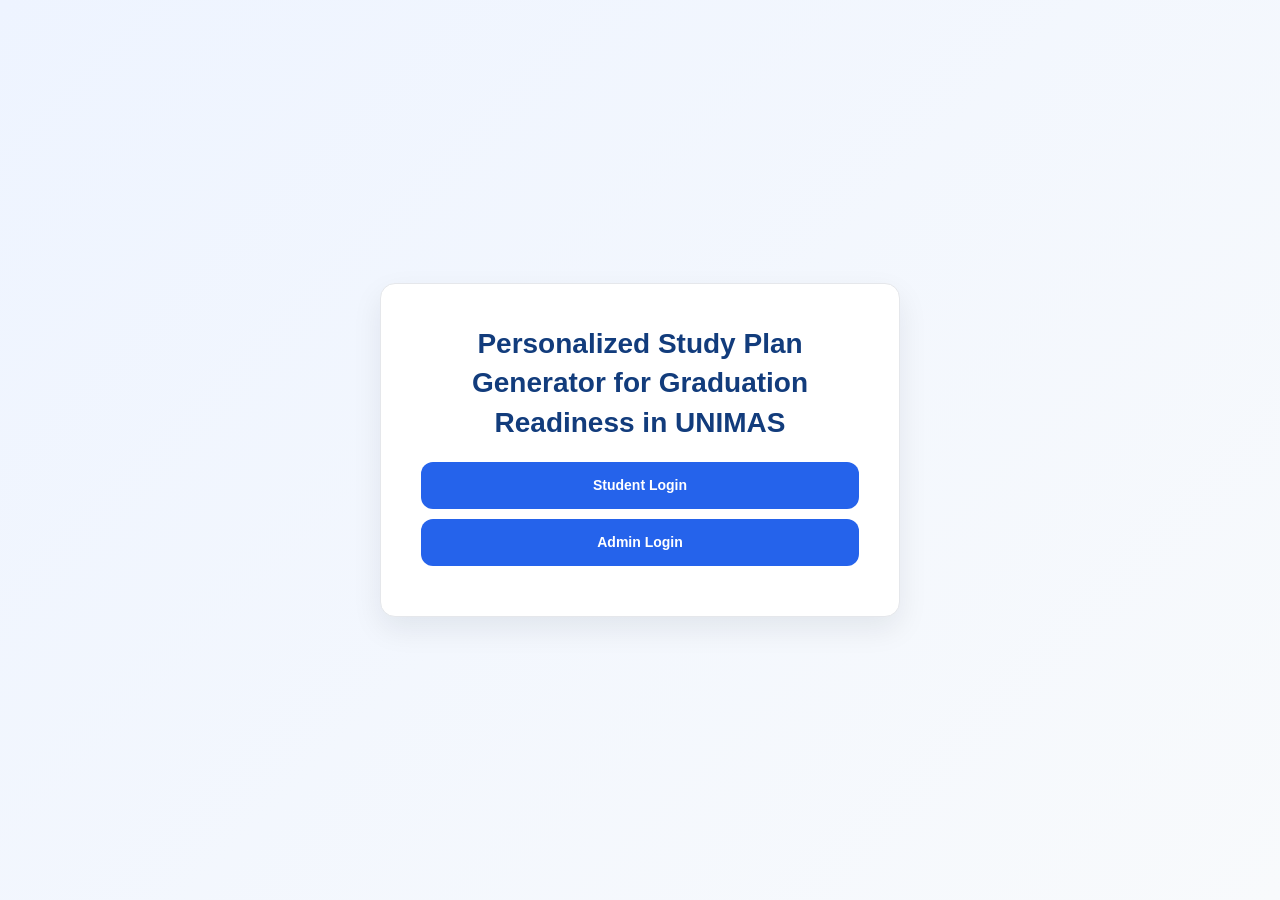
<file: templates/index.html>
<!DOCTYPE html>
<html>
<head>
    <title>UNIMAS Study Plan</title>
    <link rel="stylesheet" href="/static/css/style.css">
</head>
<body>

<div class="login-container">
    <div class="login-box home-box">

        <h1>Personalized Study Plan Generator for Graduation Readiness in UNIMAS</h1>

        <a href="/student_login" class="home-btn">Student Login</a>
        <a href="/admin_login" class="home-btn">Admin Login</a>

    </div>
</div>

</body>
</html>
</file>
<file: static/css/style.css>
:root{
    --primary:#123c7c;
    --primary-2:#2563eb;
    --bg:#f5f7fb;
    --card:#ffffff;
    --text:#111827;
    --muted:#6b7280;
    --border:#e5e7eb;
    --shadow:0 12px 30px rgba(15,23,42,.08);
    --radius:18px;
}

*{
    box-sizing:border-box;
    margin:0;
    padding:0;
    font-family:Inter,Segoe UI,Arial,sans-serif;
}

body{
    background:var(--bg);
    color:var(--text);
    font-size:14px;
    line-height:1.5;
}

nav{
    height:64px;
    background:linear-gradient(135deg,var(--primary),var(--primary-2));
    color:white;
    display:flex;
    align-items:center;
    padding:0 34px;
    font-size:18px;
    font-weight:700;
    letter-spacing:.2px;
    box-shadow:0 6px 22px rgba(18,60,124,.18);
}

a{
    text-decoration:none;
    color:inherit;
}

.app-shell{
    width:94%;
    max-width:1280px;
    margin:28px auto;
    display:flex;
    gap:22px;
    align-items:flex-start;
}

.app-shell.single{
    display:block;
}

.main-content{
    flex:1;
    min-width:0;
}

.main-content.wide{
    max-width:1180px;
    margin:0 auto;
}

.sidebar{
    width:238px;
    position:sticky;
    top:24px;
    display:flex;
    flex-direction:column;
    gap:10px;
}

.side-btn{
    background:var(--card);
    border:1px solid var(--border);
    border-radius:14px;
    padding:13px 16px;
    font-weight:700;
    color:#334155;
    box-shadow:0 5px 14px rgba(15,23,42,.04);
    transition:.18s;
}

.side-btn:hover,
.side-btn.active{
    background:var(--primary-2);
    color:white;
    transform:translateY(-1px);
}

.logout-btn:hover{
    background:#dc2626;
}

.page-header{
    background:var(--card);
    border:1px solid var(--border);
    border-radius:var(--radius);
    padding:24px 26px;
    margin-bottom:20px;
    display:flex;
    justify-content:space-between;
    align-items:center;
    gap:16px;
    box-shadow:var(--shadow);
}

.page-header h1{
    font-size:26px;
    line-height:1.2;
    margin:2px 0 6px;
}

.page-header p{
    color:var(--muted);
}

.eyebrow{
    text-transform:uppercase;
    letter-spacing:.12em;
    font-size:11px;
    font-weight:800;
    color:var(--primary-2)!important;
}

.smart-hero{
    background:linear-gradient(135deg,#123c7c,#2563eb);
    color:white;
}

.smart-hero p,
.smart-hero .eyebrow{
    color:rgba(255,255,255,.86)!important;
}

.card{
    background:var(--card);
    border:1px solid var(--border);
    border-radius:var(--radius);
    padding:22px;
    margin-bottom:20px;
    box-shadow:var(--shadow);
}

.card h2{
    font-size:18px;
    margin-bottom:8px;
}

.card p{
    color:var(--muted);
}

.card-title-row{
    display:flex;
    justify-content:space-between;
    align-items:center;
    gap:16px;
    margin-bottom:16px;
}

.metric-grid{
    display:grid;
    grid-template-columns:repeat(auto-fit,minmax(210px,1fr));
    gap:14px;
    margin-bottom:20px;
}

.metric-grid.compact{
    grid-template-columns:repeat(auto-fit,minmax(155px,1fr));
}

.metric-card{
    background:var(--card);
    border:1px solid var(--border);
    border-radius:16px;
    padding:16px;
    min-height:92px;
    display:flex;
    flex-direction:column;
    justify-content:center;
    box-shadow:0 8px 20px rgba(15,23,42,.05);
}

.metric-card small{
    color:var(--muted);
    font-weight:700;
    margin-bottom:6px;
}

.metric-card strong{
    font-size:21px;
    color:var(--primary);
    line-height:1.2;
    word-break:break-word;
}

.dashboard-two-col{
    display:grid;
    grid-template-columns:1.2fr .8fr;
    gap:18px;
}

.progress-track{
    height:14px;
    background:#e8eef9;
    border-radius:999px;
    overflow:hidden;
    margin:18px 0 12px;
}

.progress-fill{
    height:100%;
    background:linear-gradient(90deg,var(--primary),var(--primary-2));
    border-radius:999px;
}

.mini-stats{
    display:flex;
    gap:10px;
    flex-wrap:wrap;
}

.mini-stats span,
.chip{
    background:#f1f5f9;
    border:1px solid var(--border);
    border-radius:999px;
    padding:7px 11px;
    color:#475569;
    font-weight:700;
    font-size:12px;
}

.prediction-box{
    padding:14px;
    border-radius:14px;
    margin-top:14px;
    display:flex;
    flex-direction:column;
    gap:4px;
}

.green-soft{
    background:#ecfdf5;
    color:#166534;
}

.orange-soft{
    background:#fff7ed;
    color:#9a3412;
}

.red-soft{
    background:#fef2f2;
    color:#991b1b;
}

.mini-feature h3{
    font-size:24px;
    color:var(--primary);
    margin:6px 0;
}

.status-pill{
    display:inline-flex;
    align-items:center;
    justify-content:center;
    padding:8px 12px;
    border-radius:999px;
    color:white;
    font-weight:800;
    font-size:12px;
    white-space:nowrap;
}

.status-pill.green,
.green{
    background:#16a34a;
}

.status-pill.orange,
.orange{
    background:#f97316;
}

.status-pill.red,
.red{
    background:#dc2626;
}

.status-pill.blue,
.blue{
    background:#2563eb;
}

.btn{
    display:inline-flex;
    align-items:center;
    justify-content:center;
    border:0;
    border-radius:12px;
    background:var(--primary-2);
    color:white;
    font-weight:800;
    padding:11px 15px;
    cursor:pointer;
    transition:.18s;
    font-size:14px;
}

.btn:hover{
    background:#1d4ed8;
    transform:translateY(-1px);
}

.btn.secondary{
    background:#e8eef9;
    color:var(--primary);
}

.btn.secondary.light{
    background:rgba(255,255,255,.18);
    color:white;
    border:1px solid rgba(255,255,255,.25);
}

.btn.danger{
    background:#dc2626;
}

.btn.small{
    padding:7px 10px;
    font-size:12px;
}

.action-row{
    display:flex;
    gap:10px;
    align-items:center;
}

.button-grid{
    display:flex;
    gap:10px;
    flex-wrap:wrap;
}

.clean-table-wrap{
    width:100%;
    overflow-x:auto;
    border:1px solid var(--border);
    border-radius:14px;
}

.clean-table{
    width:100%;
    border-collapse:collapse;
    background:white;
    table-layout:auto;
}

.clean-table.fixed{
    table-layout:fixed;
}

.clean-table th{
    background:#f8fafc;
    color:#334155;
    text-align:left;
    font-size:12px;
    text-transform:uppercase;
    letter-spacing:.05em;
    padding:12px;
    border-bottom:1px solid var(--border);
    white-space:nowrap;
}

.clean-table td{
    padding:13px 12px;
    border-bottom:1px solid #edf2f7;
    vertical-align:middle;
}

.clean-table tr:last-child td{
    border-bottom:0;
}

.code-col{
    width:110px;
    font-weight:800;
    color:#123c7c;
}

.credit-col{
    width:80px;
    text-align:center;
}

.grade-col{
    width:90px;
    text-align:center;
    font-weight:800;
}

.status-col{
    width:190px;
    text-align:left;
}

.status-badge{
    display:inline-flex;
    align-items:center;
    border-radius:999px;
    padding:6px 10px;
    font-size:12px;
    font-weight:800;
    white-space:nowrap;
    background:#e2e8f0;
    color:#334155;
}

.status-badge.passed{
    background:#dcfce7;
    color:#166534;
}

.status-badge.failed{
    background:#fee2e2;
    color:#991b1b;
}

.status-badge.retake{
    background:#ffedd5;
    color:#9a3412;
}

.status-badge.planned,
.status-badge.planned-elective{
    background:#dbeafe;
    color:#1e40af;
}

.status-badge.blocked---missing-prerequisite,
.status-badge.blocked-missing-prerequisite{
    background:#fef2f2;
    color:#991b1b;
}

.status-badge.blocked-by-prerequisite {
    background: #fee2e2;
    color: #991b1b;
    border: 1px solid #fecaca;
}

.status-badge.grade-not-updated{
    background:#f1f5f9;
    color:#475569;
}

.semester-block{
    padding:0;
    overflow:hidden;
}

.semester-head{
    display:flex;
    justify-content:space-between;
    align-items:center;
    padding:18px 20px;
    border-bottom:1px solid var(--border);
    background:#fbfdff;
}

.semester-head h2{
    margin:0;
}

.semester-head span{
    font-weight:800;
    color:var(--primary);
}

.semester-block .clean-table-wrap{
    border:0;
    border-radius:0;
}

.industrial-note{
    margin:14px 20px 0;
    padding:12px 14px;
    border-radius:12px;
    background:#eef2ff;
    color:#3730a3;
    font-weight:700;
}

.alert-card{
    padding:14px 16px;
    border-radius:14px;
    margin-bottom:12px;
    border:1px solid var(--border);
}

.alert-card p{
    margin-top:4px;
}

.alert-card.success{
    background:#ecfdf5;
    color:#166534;
    border-color:#bbf7d0;
}

.alert-card.warning{
    background:#fff7ed;
    color:#9a3412;
    border-color:#fed7aa;
}

.alert-card.danger{
    background:#fef2f2;
    color:#991b1b;
    border-color:#fecaca;
}

.alert-card.info{
    background:#eff6ff;
    color:#1e40af;
    border-color:#bfdbfe;
}

.chip-list{
    display:flex;
    gap:8px;
    flex-wrap:wrap;
}

.empty-state{
    background:#f8fafc;
    border:1px dashed #cbd5e1;
    border-radius:14px;
    padding:18px;
    color:#64748b;
    text-align:center;
}

.elective-form,
.clean-form{
    display:grid;
    gap:12px;
}

.elective-form label,
.clean-form label{
    font-weight:800;
    color:#334155;
}

input,
select{
    width:100%;
    border:1px solid #cbd5e1;
    border-radius:12px;
    padding:12px 13px;
    background:white;
    color:#111827;
    font-size:14px;
}

input:focus,
select:focus{
    outline:3px solid rgba(37,99,235,.14);
    border-color:#2563eb;
}

.form-card{
    max-width:100%;
}

.course-form-grid{
    display:grid;
    grid-template-columns:repeat(auto-fit,minmax(210px,1fr));
    gap:12px;
}

.category-summary{
    cursor:pointer;
    list-style:none;
    display:flex;
    justify-content:space-between;
    align-items:center;
    font-size:17px;
    font-weight:800;
    color:var(--primary);
    margin-bottom:14px;
}

.category-summary::-webkit-details-marker{
    display:none;
}

.category-summary span{
    background:#e8eef9;
    color:var(--primary);
    border-radius:999px;
    padding:5px 10px;
    font-size:12px;
}

.login-container{
    min-height:100vh;
    display:flex;
    justify-content:center;
    align-items:center;
    padding:24px;
    background:linear-gradient(135deg,#eef4ff,#f8fafc);
}

.login-box{
    background:white;
    padding:40px;
    width:350px;
    border-radius:15px;
    box-shadow:var(--shadow);
    text-align:center;
    border:1px solid var(--border);
}

.login-box h1{
    font-size:24px;
    margin-bottom:20px;
}

.home-box h1{
    font-size:28px;
    line-height:1.4;
    color:#123c7c;
}

.login-box input{
    margin-top:10px;
}

.login-box button{
    width:100%;
    margin-top:14px;
}

.home-box{
    width:520px;
}

.home-btn{
    display:block;
    background:var(--primary-2);
    color:white;
    padding:13px;
    margin:10px 0;
    border-radius:12px;
    font-weight:800;
}

.back-btn{
    display:inline-block;
    margin-top:14px;
    color:var(--primary-2);
    font-weight:800;
}

.password-wrapper{
    position:relative;
}

.toggle-password{
    position:absolute;
    right:14px;
    top:50%;
    transform:translateY(-50%);
    cursor:pointer;
}

@media (max-width:900px){

    .app-shell{
        flex-direction:column;
    }

    .sidebar{
        width:100%;
        position:static;
        display:grid;
        grid-template-columns:repeat(auto-fit,minmax(160px,1fr));
    }

    .dashboard-two-col{
        grid-template-columns:1fr;
    }

    .page-header{
        flex-direction:column;
        align-items:flex-start;
    }

    .metric-grid.compact{
    display:grid;
    grid-template-columns:repeat(6, 1fr);
    gap:14px;
    }

    .metric-card{
        min-height:110px;
    }

    .metric-card strong{
        font-size:26px;
    }

    @media (max-width:1100px){
        .metric-grid.compact{
            grid-template-columns:repeat(3, 1fr);
        }
    }

    .status-col{
        width:160px;
    }

    .dashboard-metrics{
    display:grid;
    grid-template-columns:repeat(6, 1fr);
    gap:14px;
    align-items:stretch;
    }

    .dashboard-metrics .metric-card{
        min-height:120px;
    }

    @media(max-width:1200px){
        .dashboard-metrics{
            grid-template-columns:repeat(3, 1fr);
        }
    }

    @media(max-width:700px){
        .dashboard-metrics{
            grid-template-columns:repeat(1, 1fr);
        }
    }
}
</file>
